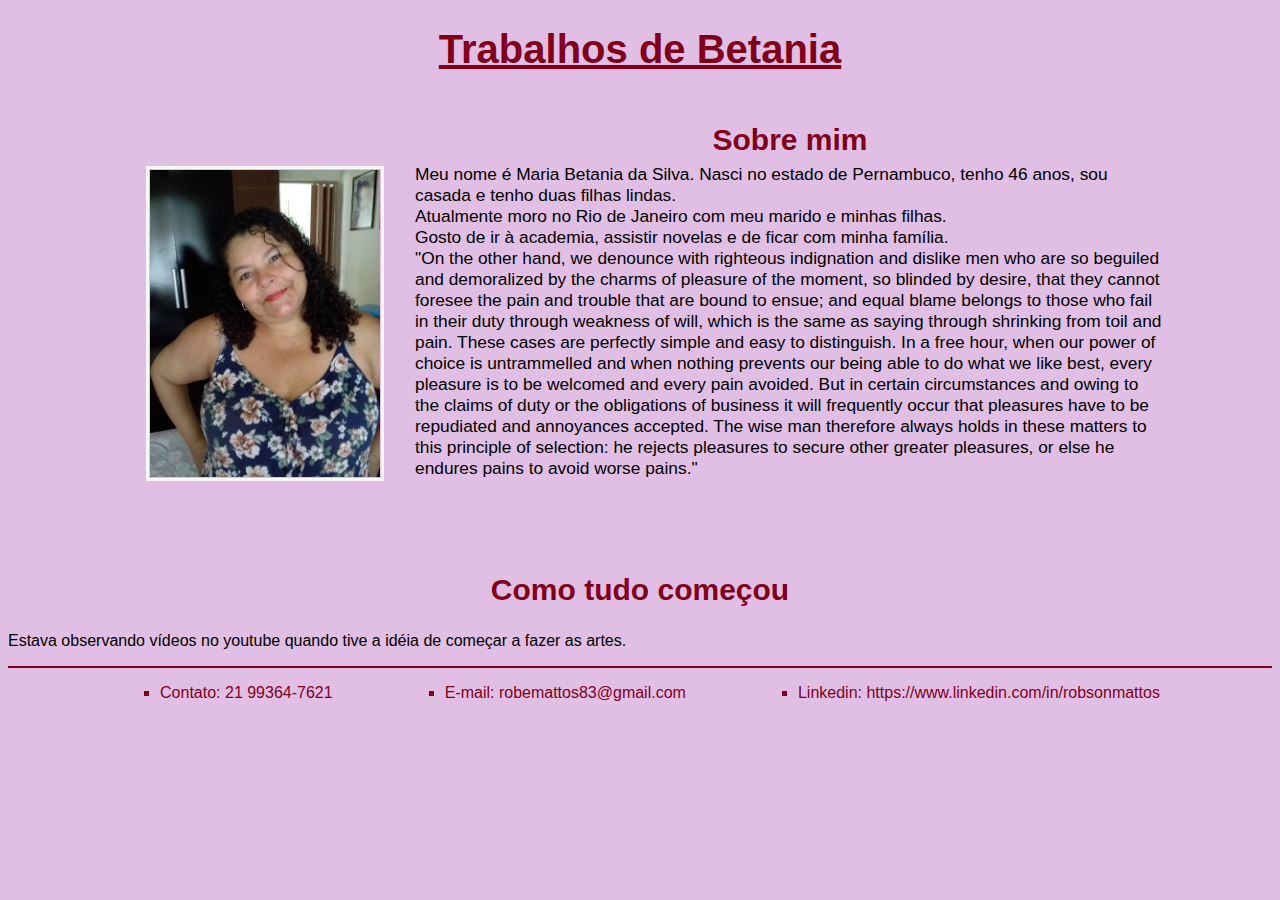
<file: index.html>
<!DOCTYPE html>
<html>
    <head>
        <meta charset="utf-8">
        <title>Betania</title>
        <link rel="stylesheet" href="style.css"> 
    </head>
    <body>
        <h1 id="Titulo1">Trabalhos de Betania</h1>

        <div class="container">
            <div class="img_container">
                <img class="borda-img" src="imagens/IMG-20200410-WA0003.jpg" heigh="250" width="230" alt="Foto de Betania">
            </div>
            
            
            <section class="section_container">
                <h2 id="Sobre"> Sobre mim</h2>
                <p id="conteudo_sobre"> Meu nome é Maria Betania da Silva. Nasci no estado de Pernambuco, tenho 46 anos, sou
                    casada e tenho duas filhas lindas. <br>Atualmente moro no Rio de Janeiro com meu marido e minhas filhas.
                    <br>Gosto de ir à academia, assistir novelas e de ficar com minha família.
                    <br>"On the other hand, we denounce with righteous indignation and dislike men who are so beguiled and demoralized by the charms of pleasure of the moment, so blinded by desire, that they cannot foresee the pain and trouble that are bound to ensue; and equal blame belongs to those who fail in their duty through weakness of will, which is the same as saying through shrinking from toil and pain. These cases are perfectly simple and easy to distinguish. In a free hour, when our power of choice is untrammelled and when nothing prevents our being able to do what we like best, every pleasure is to be welcomed and every pain avoided. But in certain circumstances and owing to the claims of duty or the obligations of business it will frequently occur that pleasures have to be repudiated and annoyances accepted. The wise man therefore always holds in these matters to this principle of selection: he rejects pleasures to secure other greater pleasures, or else he endures pains to avoid worse pains."
                </p>
            </section>
        </div>
       
        
        <section>
            <h2 id="Titulo2">Como tudo começou</h2>
            <article>
                <p>Estava observando vídeos no youtube quando tive a idéia de
                   começar a fazer as artes.</p>
            </article>
        </section>
        <footer>
                <ul class="estilo_lista contatos" >
                    <li>
                        Contato: 21 99364-7621
                    </li>
                    <li><a href="mailto: robemattos83@gmail.com" class="links"> E-mail: robemattos83@gmail.com</a>
                    </li>
                    <li><a href="https://www.linkedin.com/in/robsonmattos/" target="_blank" class="links"> Linkedin: https://www.linkedin.com/in/robsonmattos</a>
                    </li>
                </ul>              
        </footer>
        
        
    </body>
</html>
</file>
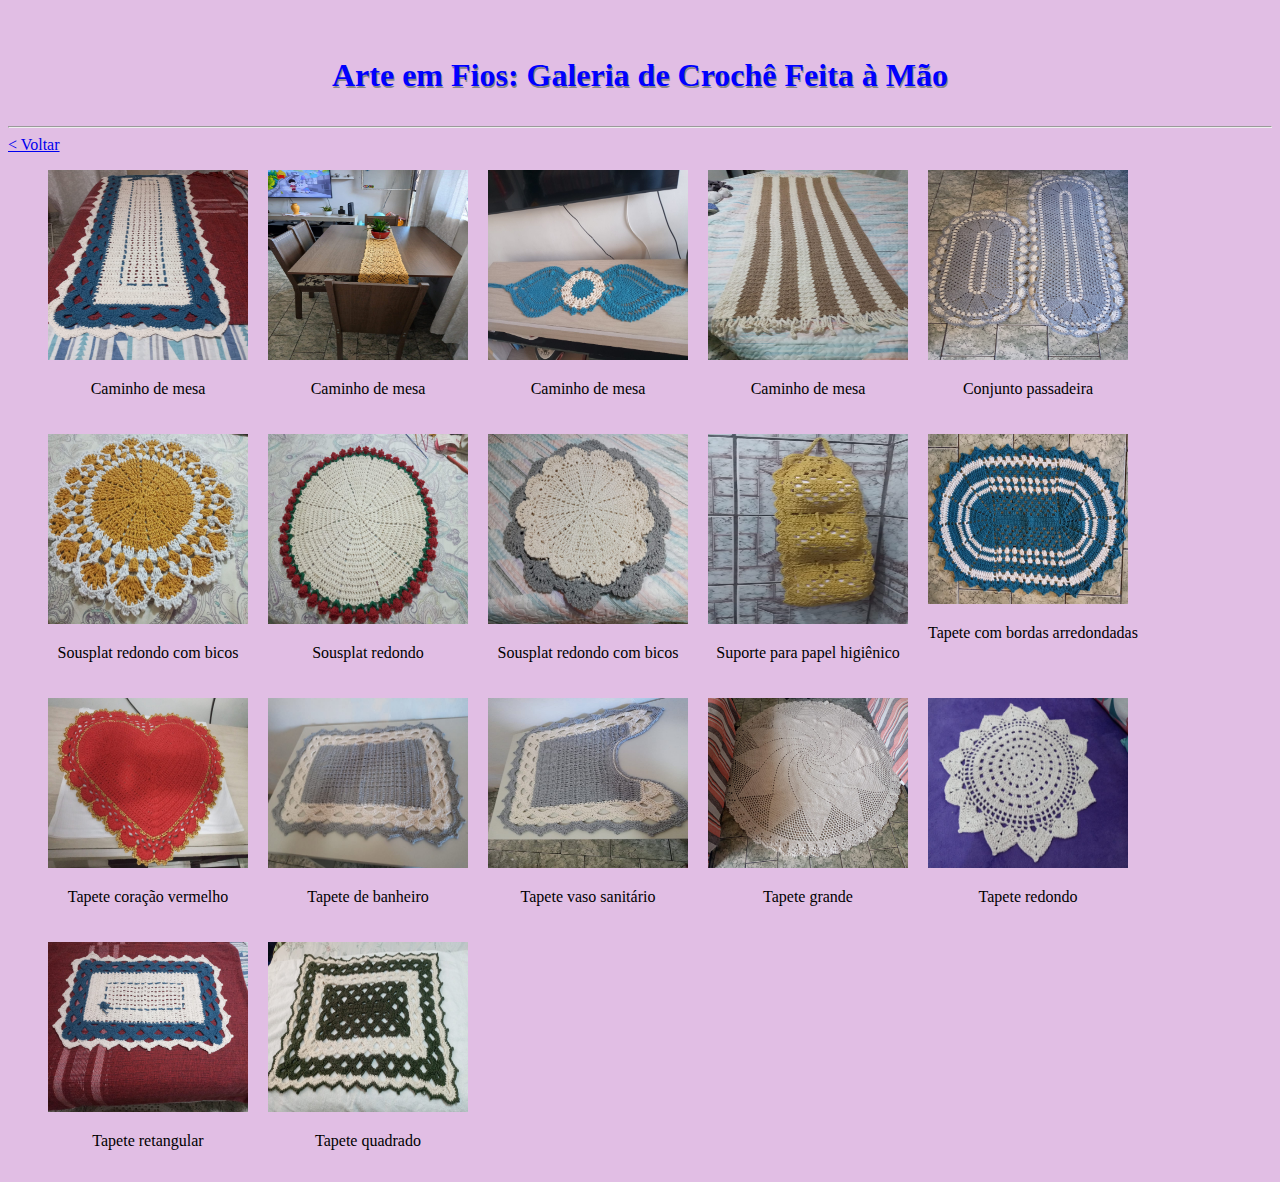
<file: trabalhos.html>
<!DOCTYPE html>
<html lang="pt-br">
<head>
    <meta charset="UTF-8">
    <meta name="viewport" content="width=device-width, initial-scale=1.0">
    <title>Trabalhos</title>
    <link rel="stylesheet" href="trabalhos.css">
</head>
<body>

    <br>
    <h1 class="trabalhos__titulo">Arte em Fios: Galeria de Crochê Feita à Mão</h1>
    <hr>

    <div class="container_trabalhos">
        <a href=./index.html>< Voltar</a>
    </div>

    <div class="trabalhos__container">
        <ul class="trabalhos__lista">
            <li class trabalhos__elementos>
                <img class="trabalhos__imagem" src="/imagens/trabalhos/caminho-de-mesa-branco-e-azul.jpeg" alt="Caminho de mesa azul e branco" width="200px" height="190px">
                <p class="trabalhos__descricao">Caminho de mesa</p>
            </li>

            <li class trabalhos__elementos>
                <img class="trabalhos__imagem" src="/imagens/trabalhos/caminho-de-mesa-mostarda.jpeg" alt="Caminho de mesa mostarda" width="200px" height="190px">
                <p class="trabalhos__descricao">Caminho de mesa</p>
            </li>

            <li class trabalhos__elementos>
                <img class="trabalhos__imagem" src="/imagens/trabalhos/caminho-de-mesa-natural-e-azul.jpeg" alt="Caminho de mesa natural e azul" width="200px" height="190px">
                <p class="trabalhos__descricao">Caminho de mesa</p>
            </li>

            <li class trabalhos__elementos>
                <img class="trabalhos__imagem" src="/imagens/trabalhos/caminho-de-mesa-natural-e-marrom.jpeg" alt="Caminho de mesa natural e marrom" width="200px" height="190px">
                <p class="trabalhos__descricao">Caminho de mesa</p>
            </li>

            <li class trabalhos__elementos>
                <img class="trabalhos__imagem" src="/imagens/trabalhos/conjunto-passadeira-natural-e-cinza.jpeg" alt="Conjunto passadeira natural e cinza" width="200px" height="190px">
                <p class="trabalhos__descricao">Conjunto passadeira</p>
            </li>

            <li class trabalhos__elementos>
                <img class="trabalhos__imagem" src="/imagens/trabalhos/sousplat-redondo-com-bicos-branco-e-laranja.jpeg" alt="Sousplat redondo com bicos branco e laranja" width="200px" height="190px">
                <p class="trabalhos__descricao">Sousplat redondo com bicos</p>
            </li>

            <li class trabalhos__elementos>
                <img class="trabalhos__imagem" src="/imagens/trabalhos/sousplat-redondo-com-bicos-natural-verde-laranja.jpeg" alt="Sousplat redondo com bicos natural, verde e laranja" width="200px" height="190px">
                <p class="trabalhos__descricao">Sousplat redondo</p>
            </li>

            <li class trabalhos__elementos>
                <img class="trabalhos__imagem" src="/imagens/trabalhos/sousplat-redondo-natural-e-cinza.jpeg" alt="Sousplat redondo natural e cinza" width="200px" height="190px">
                <p class="trabalhos__descricao">Sousplat redondo com bicos</p>
            </li>

            <li class trabalhos__elementos>
                <img class="trabalhos__imagem" src="/imagens/trabalhos/suporte-para-papel-higienico-mostarda.jpeg" alt="Suporte para papel higienico mostarda" width="200px" height="190px">
                <p class="trabalhos__descricao">Suporte para papel higiênico</p>
            </li>

            <li class trabalhos__elementos>
                <img class="trabalhos__imagem" src="/imagens/trabalhos/tapete-com-bordas-redondas-azul-e-branco.jpeg" alt="Tapete com bordas redondas azul e branco" width="200px" height="170px">
                <p class="trabalhos__descricao">Tapete com bordas arredondadas</p>
            </li>

            <li class trabalhos__elementos>
                <img class="trabalhos__imagem" src="/imagens/trabalhos/tapete-coracao-vermelho.jpeg" alt="Tapete coração vermelho" width="200px" height="170px">
                <p class="trabalhos__descricao">Tapete coração vermelho</p>
            </li>

            <li class trabalhos__elementos>
                <img class="trabalhos__imagem" src="/imagens/trabalhos/tapete-de-banheiro2-natural-e-cinza.jpeg" alt="Tapete de banheiro" width="200px" height="170px">
                <p class="trabalhos__descricao">Tapete de banheiro</p>
            </li>

            <li class trabalhos__elementos>
                <img class="trabalhos__imagem" src="/imagens/trabalhos/tapete-de-banheiro-natural-e-cinza.jpeg" alt="Tapete de vaso sanitário" width="200px" height="170px">
                <p class="trabalhos__descricao">Tapete vaso sanitário</p>
            </li>

            <li class trabalhos__elementos>
                <img class="trabalhos__imagem" src="/imagens/trabalhos/tapete-grande-redondo-branco.jpeg" alt="Tapete grande redondo" width="200px" height="170px">
                <p class="trabalhos__descricao">Tapete grande</p>
            </li>

            <li class trabalhos__elementos>
                <img class="trabalhos__imagem" src="/imagens/trabalhos/tapete-redondo-com-bicos-branco.jpeg" alt="Tapete redondo com bicos branco" width="200px" height="170px">
                <p class="trabalhos__descricao">Tapete redondo</p>
            </li>

            <li class trabalhos__elementos>
                <img class="trabalhos__imagem" src="/imagens/trabalhos/tapete-retangulo-branco-e-azul.jpeg" alt="Tapete retangular branco e azul" width="200px" height="170px">
                <p class="trabalhos__descricao">Tapete retangular</p>
            </li>

            <li class trabalhos__elementos>
                <img class="trabalhos__imagem" src="/imagens/trabalhos/tapete-quadrado-verde-e-branco.jpeg" alt="Tapete quadrado verde e branco" width="200px" height="170px">
                <p class="trabalhos__descricao">Tapete quadrado</p>
            </li>
        </ul>
    </div>
    
</body>
</html>
</file>
<file: style.css>
#Titulo1{
    color: #80001c;
    font-size: 40px;
    text-align: center;
    font-family: Arial, Helvetica, sans-serif;
    text-decoration: underline;
}

.borda-img{
    border: 3px solid #f8f8f8;
    padding: 1px;
    margin-left: 0;
}

#conteudo_sobre{
    margin-top: 0px;
    font-size: 13pt;

}

#Sobre{
    color:#80001c;
    font-size: 30px;
    margin-bottom: 7px;
    font-family: 'Gill Sans', 'Gill Sans MT', Calibri, 'Trebuchet MS', sans-serif;

    align-self: center;
}

#Titulo2{
    color:#80001c;
    font-size: 30px;
    text-align: center;
    font-family: 'Franklin Gothic Medium', 'Arial Narrow', Arial, sans-serif;
}

body{
    background-color: #e1bee4;
    font-family: 'Franklin Gothic Medium', 'Arial Narrow', Arial, sans-serif;
}

footer{
    border-top: 2px solid #80001c;
    color: #80001c;
    background-color: #e1bee4;
}

.links{
    color: #80001c;
    text-decoration: none;
}

.estilo_lista{
    list-style:square;
}

.container{
    display: flex;
    justify-content: center;   
}

.img_container{
    height: 450px;
    width: 300px;
    /* border: 3px solid red; */
    
    display: flex;
    flex-direction: column;
    justify-content: center;
    align-items: center;

    
}

.section_container{
    /* border: 3px solid blue; */
    height: 450px;
    width: 750px;

    display: flex;
    flex-direction: column;
    justify-content: flex-start;
    
}

.contatos{
    display: flex;
    flex-direction: row;
    justify-content:space-evenly;
 }
</file>
<file: trabalhos.css>
body {
    background-color: #e1bee4;
}

h1 {
    color: blue;
    display: flex;
    justify-content: center;
    /* border: 1px solid; */
    padding: 10px;
    /* box-shadow: 5px 10px #888888; */
    text-shadow: 1px 2px #888888;
}

.trabalhos__imagem:hover {
    border: 1px solid;
    padding: 10px;
    box-shadow: 5px 10px #888888;
    transform: scale(1.5);
}

p {
    display: flex;
    justify-content: center;
    flex-wrap: wrap;
}

.trabalhos__lista {
    list-style-type: none;
    display: flex;
    flex-wrap: wrap;
    gap: 20px;
}
</file>
